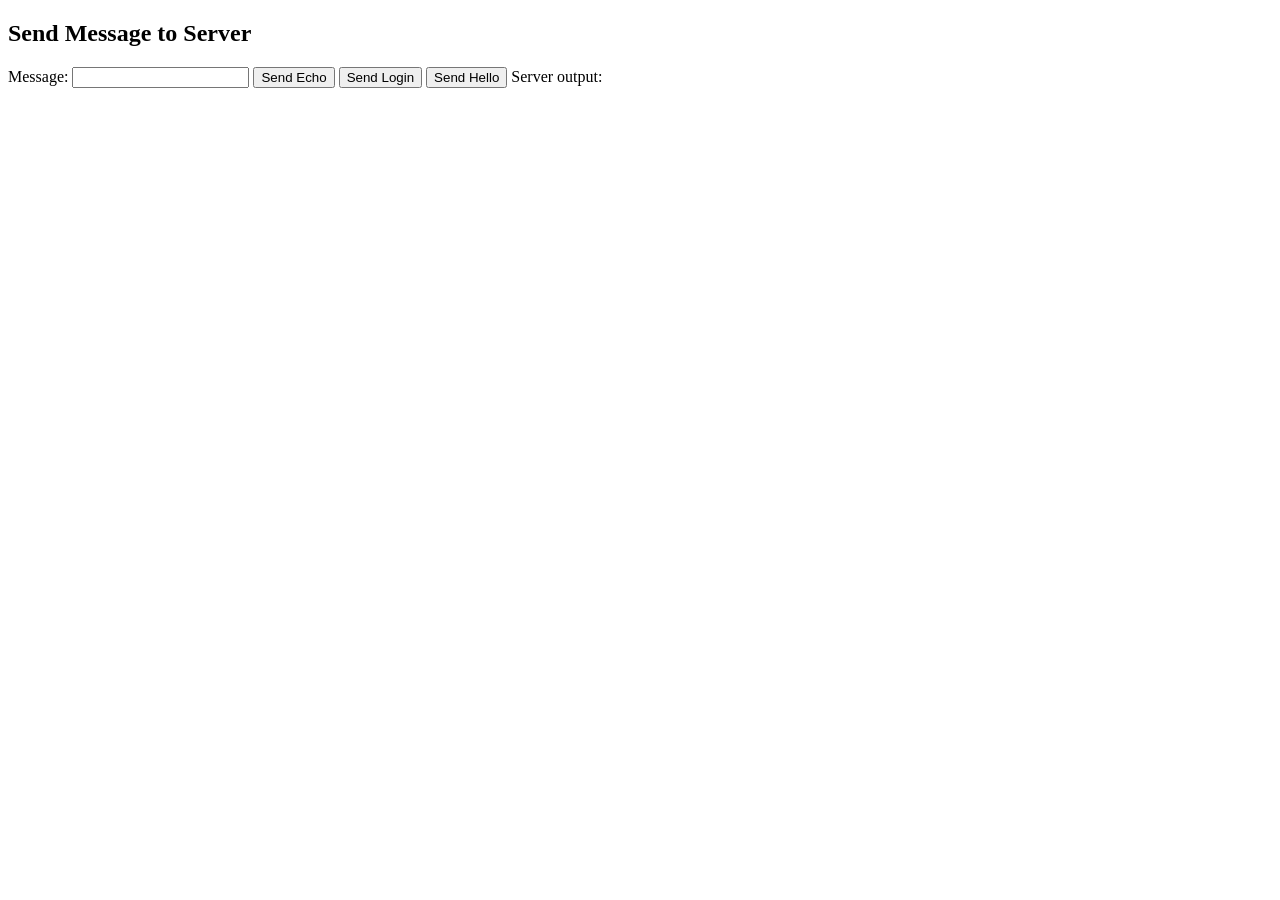
<file: Ass1/www/form.html>
<!DOCTYPE html>
<html lang="en">
<head>
  <meta charset="UTF-8">
  <title>Simple RESTful HTTP form</title>

  <script>
    async function sendEcho() {
      const message = document.getElementById("msg").value;

      // Example: POST request to /echo endpoint
      try {
        const response = await fetch("/echo", {
            method: "POST",
            headers: {
              "Content-Type": "application/json"
            },
            body: JSON.stringify({ text: message })
         });

        if (!response.ok) {
            throw new Error("HTTP error " + response.status);
        }

        const result = await response.text();
        document.getElementById("response").textContent = "Server replied: " + result;
      } catch (err) {
        document.getElementById("response").textContent = "Request failed: " + err.message;
      }
    }


    async function sendLogin() {
      const message = document.getElementById("msg").value;

      // Example: POST request to /login endpoint
      try {
        const response = await fetch("/login", {
            method: "POST",
            headers: {
              "Content-Type": "application/json"
            },
            body: JSON.stringify({ text: message })
         });

        if (!response.ok) {
            throw new Error("HTTP error " + response.status);
        }

        const result = await response.text();
        document.getElementById("response").textContent = "Server replied: " + result;
      } catch (err) {
        document.getElementById("response").textContent = "Request failed: " + err.message;
      }
    }

    async function sendHello() {
      const message = document.getElementById("msg").value;

      // Example: PUT request to /hello endpoint
      try {
        const response = await fetch("/hello", {
            method: "PUT",
            headers: {
              "Content-Type": "application/json"
            },
            body: JSON.stringify({ text: message })
         });

        if (!response.ok) {
            throw new Error("HTTP error " + response.status);
        }

        const result = await response.text();
        document.getElementById("response").textContent = "Server replied: " + result;
      } catch (err) {
        document.getElementById("response").textContent = "Request failed: " + err.message;
      }
    }
   </script>

</head>
<body>
  <h2>Send Message to Server</h2>

  <!-- Input field -->
  <label for="msg">Message:</label>
  <input type="text" id="msg">
  <button onclick="sendEcho()">Send Echo</button>
  <button onclick="sendLogin()">Send Login</button>
  <button onclick="sendHello()">Send Hello</button>

  <!-- Output area -->
  <label for="output">Server output:</label>
  <p id="response"></p>
</body>
</html>
</file>
